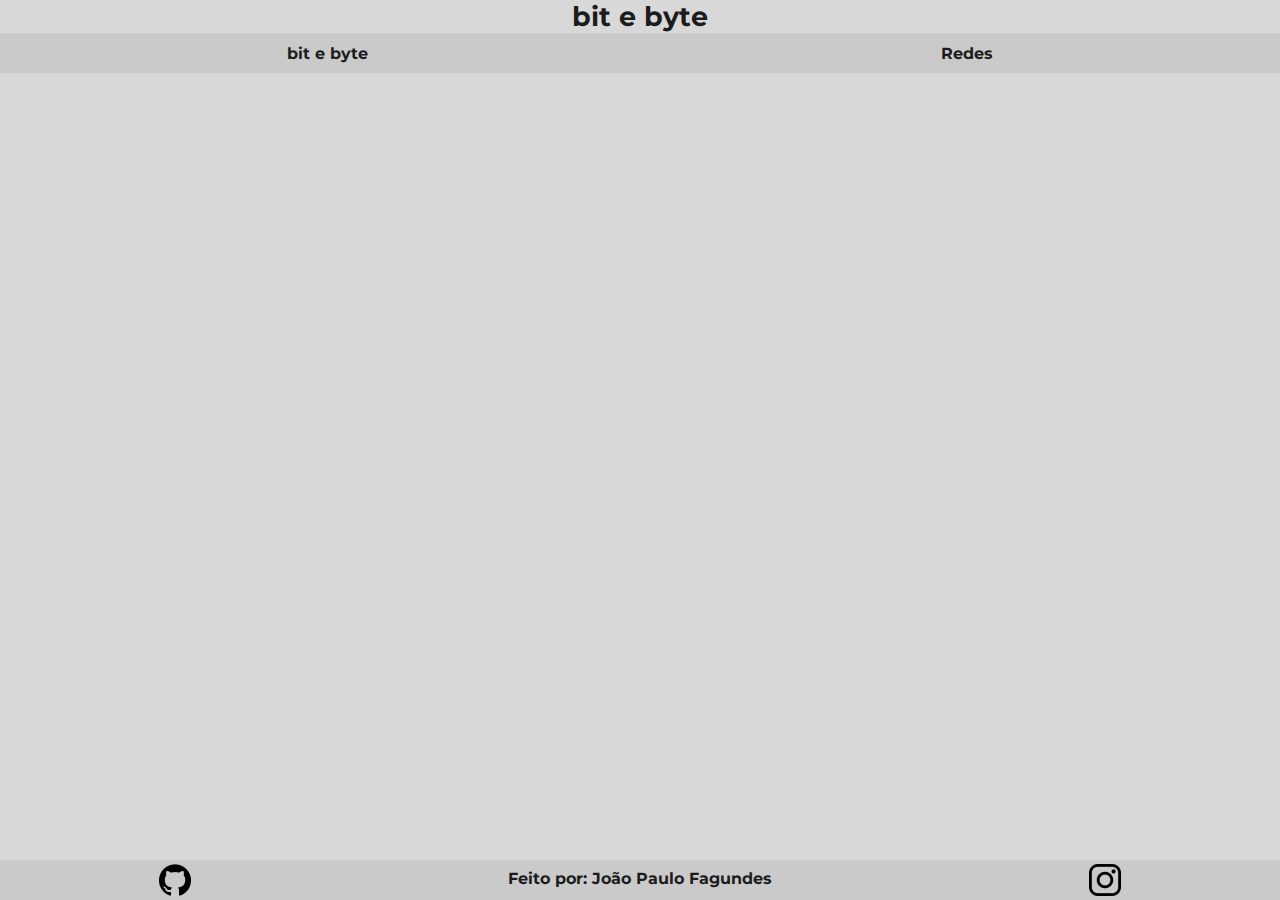
<file: index.html>
<!DOCTYPE html>
<html lang="pt-BR">
<head>
    <link rel="stylesheet" href="assets/style/style.css">
    <link rel="shortcut icon" href="assets/img/logo.png" type="image/x-icon">
    <meta charset="UTF-8">
    <meta name="viewport" content="width=device-width, initial-scale=1.0">
    <title>O que é?</title>
</head>
<body>
    <header>
        <h1>bit e byte</h1>
        <nav class="navbar">
            <a href="./site-bit/index.html" class="navbar-itens">bit e byte</a>
            <a href="./site-rede/index.html" class="navbar-itens">Redes</a>
        </nav>
    </header>
    <main>
        <div class="container">
            
        </div>
    </main>
    <footer>
        <div class="footer">
        <a  href="https://github.com/jpfagund"><img class="footer-itens" src="assets/img/github-logo.png" alt="GitHub"></a>
        <p id="assinatura">Feito por: João Paulo Fagundes</p>
        <a  href="https://www.instagram.com/jpfagund/"><img class="footer-itens" src="assets/img/logotipo-do-instagram.png" alt="Instagram"></a>
        </div>
    </footer>
</body>
</html>
</file>
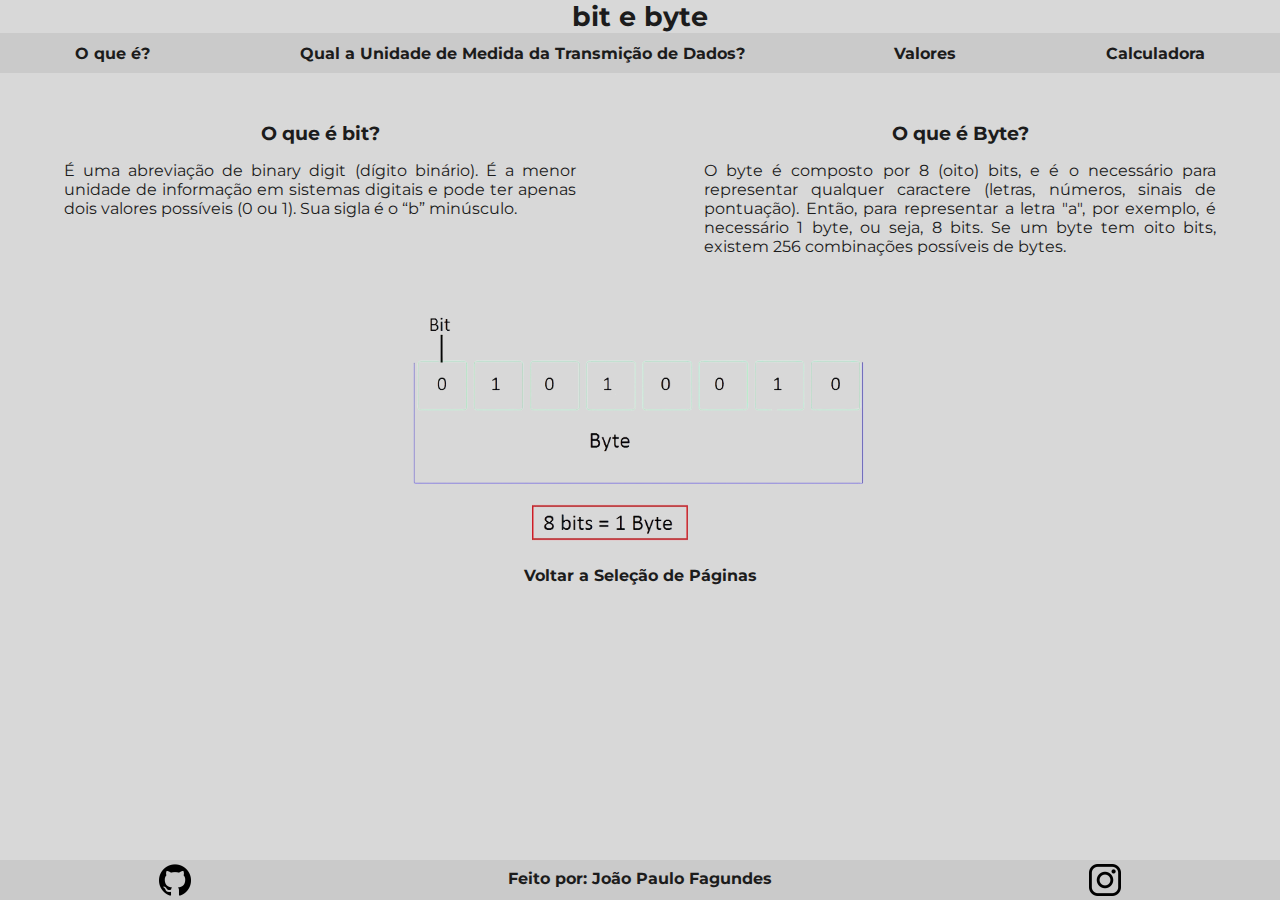
<file: site-bit/index.html>
<!DOCTYPE html>
<html lang="pt-BR">
<head>
    <link rel="stylesheet" href="assets/style/style.css">
    <link rel="shortcut icon" href="assets/img/logo.png" type="image/x-icon">
    <meta charset="UTF-8">
    <meta name="viewport" content="width=device-width, initial-scale=1.0">
    <title>O que é?</title>
</head>
<body>
    <header>
        <h1>bit e byte</h1>
        <nav class="navbar">
            <a href="index.html" class="navbar-itens">O que é?</a>
            <a href="unidade.html" class="navbar-itens">Qual a Unidade de Medida da Transmição de Dados?</a>
            <a href="valores.html" class="navbar-itens">Valores</a>
            <a href="calculadora.html" class="navbar-itens">Calculadora</a>
        </nav>
    </header>
    <main>
        <div class="container">
            <div class="box-um">
                <h2 class="titulo">O que é bit?</h2>
                <p class="texto">É uma abreviação de binary digit (dígito binário). 
                    É a menor unidade de informação em sistemas digitais e pode ter 
                    apenas dois valores possíveis (0 ou 1). Sua sigla é o 
                    “b” minúsculo.</p>
            </div>
            <div class="box-dois">
                <h2 class="titulo">O que é Byte?</h2>
                <p class="texto">O byte é composto por 8 (oito) bits, e é o 
                    necessário para representar qualquer caractere (letras, 
                    números, sinais de pontuação). Então, para representar a 
                    letra "a", por exemplo, é necessário 1 byte, ou seja, 8 bits. 
                    Se um byte tem oito bits, existem 256 combinações possíveis 
                    de bytes.</p>
            </div>
        </div>
        <div class="imagens">
            <img src="assets/img/bit-e-byte.png" id="bit-e-byte" alt="Imagem ilustrativa sobre a diferença de bit e byte">
            <a href="../index.html" id="voltar">Voltar a Seleção de Páginas</a>
        </div>
        
    </main>
    <footer>
        <div class="footer">
        <a  href="https://github.com/jpfagund"><img class="footer-itens" src="assets/img/github-logo.png" alt="GitHub"></a>
        <p id="assinatura">Feito por: João Paulo Fagundes</p>
        <a  href="https://www.instagram.com/jpfagund/"><img class="footer-itens" src="assets/img/logotipo-do-instagram.png" alt="Instagram"></a>
        </div>
    </footer>
</body>
</html>
</file>
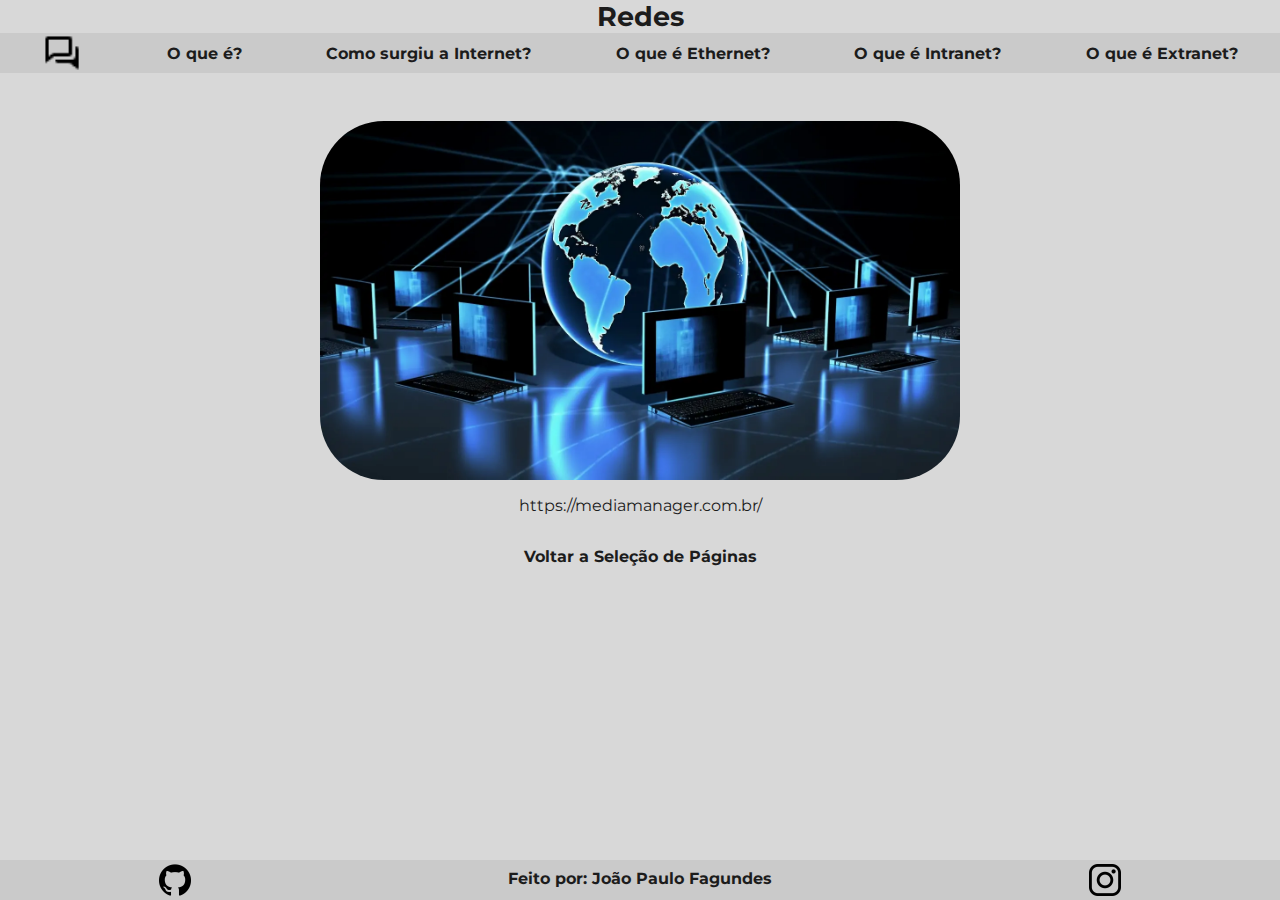
<file: site-rede/index.html>
<!DOCTYPE html>
<html lang="pt-BR">
<head>
    <link rel="stylesheet" href="assets/style/style.css">
    <link rel="shortcut icon" href="assets/img/logo.png" type="image/x-icon">
    <meta charset="UTF-8">
    <meta name="viewport" content="width=device-width, initial-scale=1.0">
    <title>Home</title>
</head>
<body>
    <header>
        <h1>Redes</h1>
        <nav class="navbar">
            <a href="index.html"><img src="assets/img/logo.png" id="home" class="navbar-itens" alt=""></a>
            <a href="oque.html" class="navbar-itens">O que é?</a>
            <a href="surgiu.html" class="navbar-itens">Como surgiu a Internet?</a>
            <a href="ethernet.html" class="navbar-itens">O que é Ethernet?</a>
            <a href="intranet.html" class="navbar-itens">O que é Intranet?</a>
            <a href="extranet.html" class="navbar-itens">O que é Extranet?</a>
        </nav>
    </header>
    <main class="container">
        <img src="assets/img/O-que-e-rede-de-computadores.jpg" alt="" id="rede-computadores">
        <a href="https://mediamanager.com.br/" id="creditos">https://mediamanager.com.br/</a>
        <a href="../index.html" id="voltar">Voltar a Seleção de Páginas</a>
    </main>
    <footer>
        <div class="footer">
        <a  href="https://github.com/jpfagund"><img class="footer-itens" src="assets/img/github-logo.png" alt="GitHub"></a>
        <p id="assinatura">Feito por: João Paulo Fagundes</p>
        <a  href="https://www.instagram.com/jpfagund/"><img class="footer-itens" src="assets/img/logotipo-do-instagram.png" alt="Instagram"></a>
        </div>
    </footer>
</body>
</html>
</file>
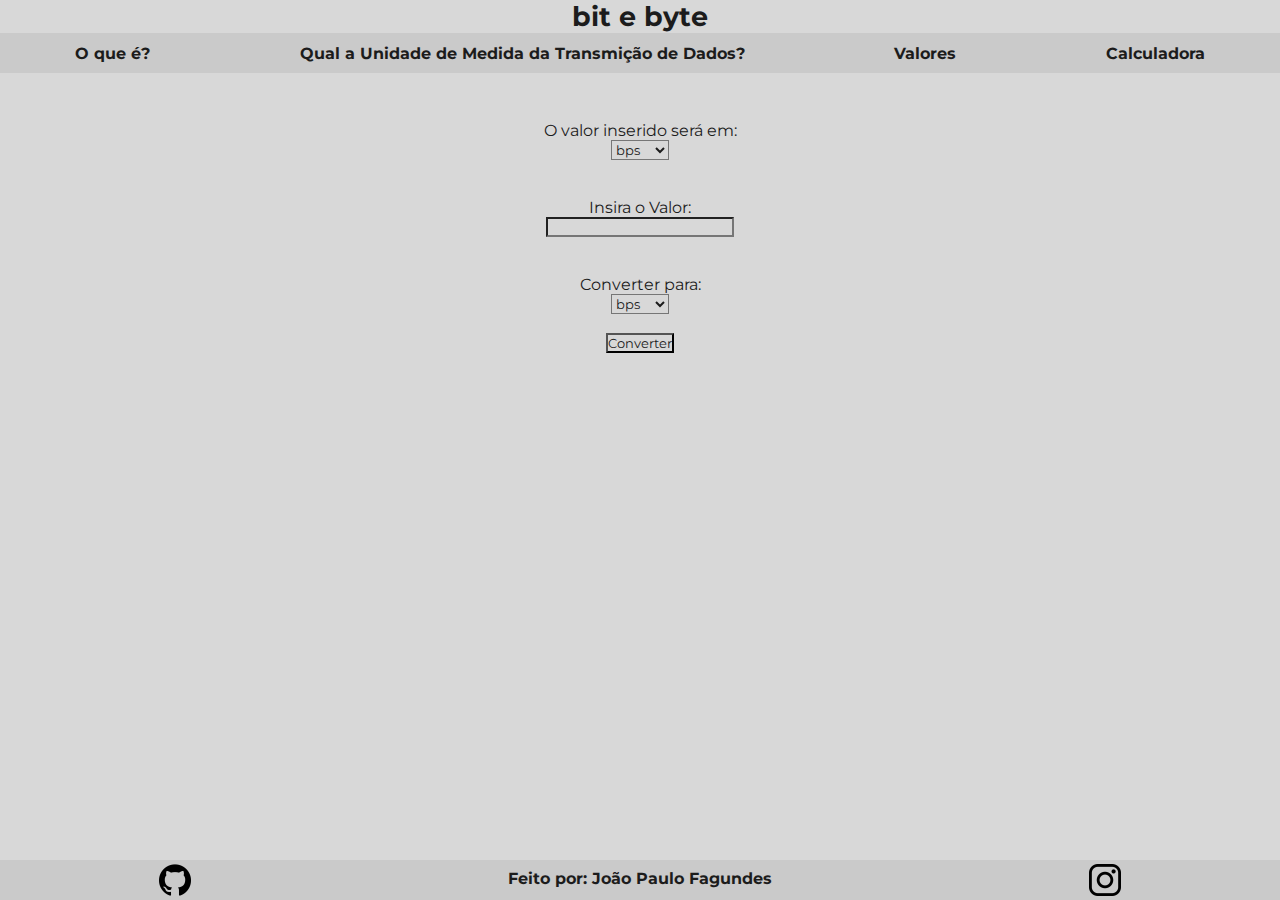
<file: site-bit/calculadora.html>
<!DOCTYPE html>
<html lang="pt-BR">
<head>
    <script src="assets/script/calculadora.js" defer></script>
    <link rel="stylesheet" href="assets/style/calculadora.css">
    <link rel="shortcut icon" href="assets/img/logo.png" type="image/x-icon">
    <meta charset="UTF-8">
    <meta name="viewport" content="width=device-width, initial-scale=1.0">
    <title>Calculadora</title>
</head>
<body>
    <header>
        <h1>bit e byte</h1>
        <nav class="navbar">
            <a href="index.html" class="navbar-itens">O que é?</a>
            <a href="unidade.html" class="navbar-itens">Qual a Unidade de Medida da Transmição de Dados?</a>
            <a href="valores.html" class="navbar-itens">Valores</a>
            <a href="calculadora.html" class="navbar-itens">Calculadora</a>
        </nav>
    </header>
    <main>
        <div class="container">
            <p>O valor inserido será em:</p>
            <select name="inicio" id="inicio">
                <option value="bps">bps</option>
                <option value="kbps">kbps</option>
                <option value="Mbps">Mbps</option>
                <option value="Gbps">Gbps</option>
                <option value="Tbps">Tbps</option>
            </select>
            <br><br>
            <Label for="valor">Insira o Valor:</Label>
            <input type="number" name="valor" id="valor">
            <br><br>
            <p>Converter para:</p>
            <select name="converter" id="converter">
                <option value="bps">bps</option>
                <option value="kbps">kbps</option>
                <option value="Mbps">Mbps</option>
                <option value="Gbps">Gbps</option>
                <option value="Tbps">Tbps</option>
            </select> 
            <br>
            <button onclick="converter()">Converter</button>
            <br><br>
            <h3 id="resultado"></h3>
        </div>
    </main>
    <footer>
        <div class="footer">
        <a  href="https://github.com/jpfagund"><img class="footer-itens" src="assets/img/github-logo.png" alt="GitHub"></a>
        <p id="assinatura">Feito por: João Paulo Fagundes</p>
        <a  href="https://www.instagram.com/jpfagund/"><img class="footer-itens" src="assets/img/logotipo-do-instagram.png" alt="Instagram"></a>
        </div>
    </footer>
</body>
</html>
</file>
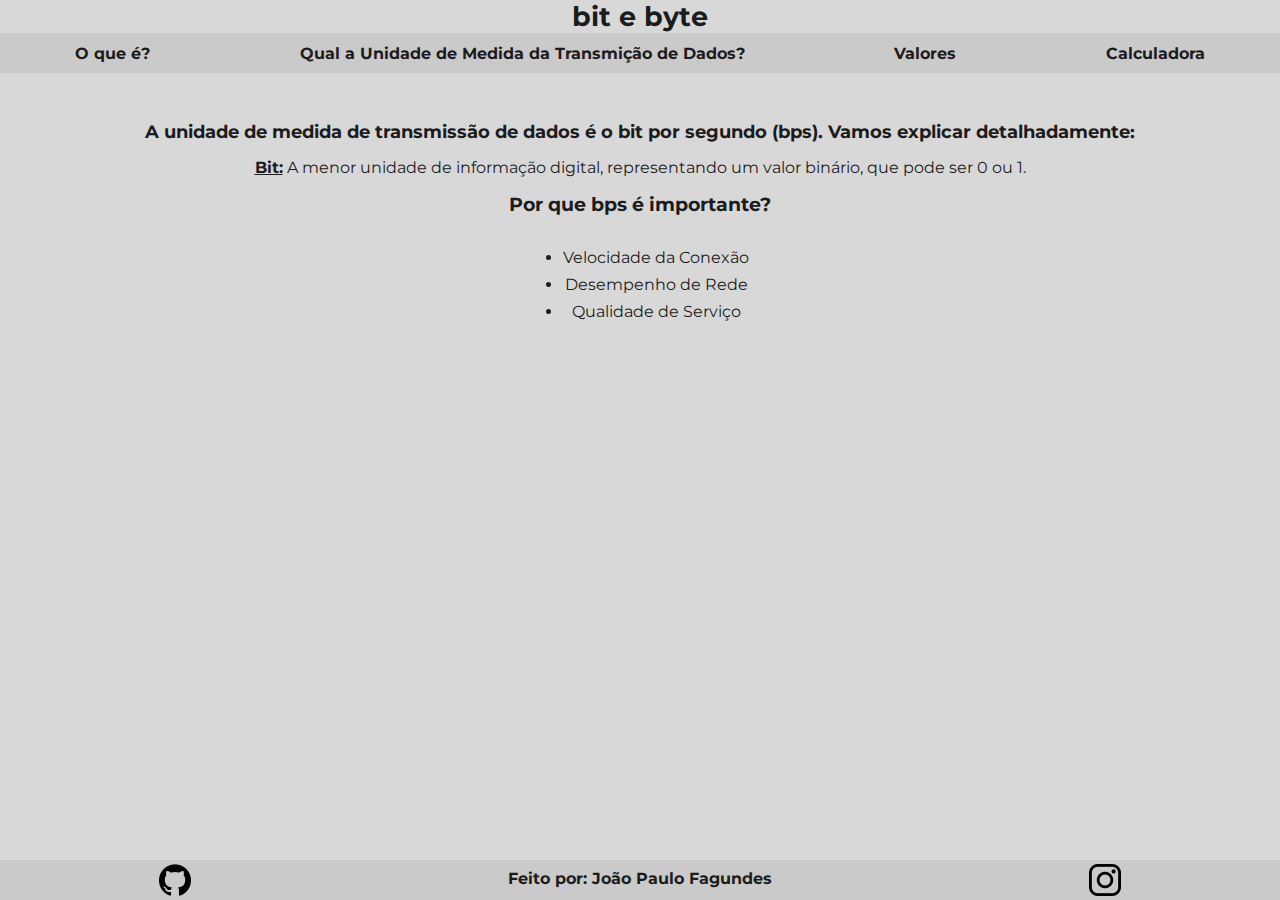
<file: site-bit/unidade.html>
<!DOCTYPE html>
<html lang="pt-BR">
<head>
    <link rel="stylesheet" href="assets/style/unidade.css">
    <link rel="shortcut icon" href="assets/img/logo.png" type="image/x-icon">
    <meta charset="UTF-8">
    <meta name="viewport" content="width=device-width, initial-scale=1.0">
    <title>Unidade de Medida</title>
</head>
<body>
    <header>
        <h1>bit e byte</h1>
        <nav class="navbar">
            <a href="index.html" class="navbar-itens">O que é?</a>
            <a href="unidade.html" class="navbar-itens">Qual a Unidade de Medida da Transmição de Dados?</a>
            <a href="valores.html" class="navbar-itens">Valores</a>
            <a href="calculadora.html" class="navbar-itens">Calculadora</a>
        </nav>
    </header>
    <main>
        <div class="container">
            <h2>A unidade de medida de transmissão de dados é o bit por segundo (bps). Vamos explicar detalhadamente:</h2>
            <p class="texto"><span>Bit:</span> A menor unidade de informação digital, representando um valor binário, que pode ser 0 ou 1.</p>
            <h3>Por que bps é importante?</h3>
            <ul>
                <li>Velocidade da Conexão</li>
                <li>Desempenho de Rede</li>
                <li>Qualidade de Serviço</li>
            </ul>
        </div>
    </main>
    <footer>
        <div class="footer">
        <a  href="https://github.com/jpfagund"><img class="footer-itens" src="assets/img/github-logo.png" alt="GitHub"></a>
        <p id="assinatura">Feito por: João Paulo Fagundes</p>
        <a  href="https://www.instagram.com/jpfagund/"><img class="footer-itens" src="assets/img/logotipo-do-instagram.png" alt="Instagram"></a>
        </div>
    </footer>
</body>
</html>
</file>
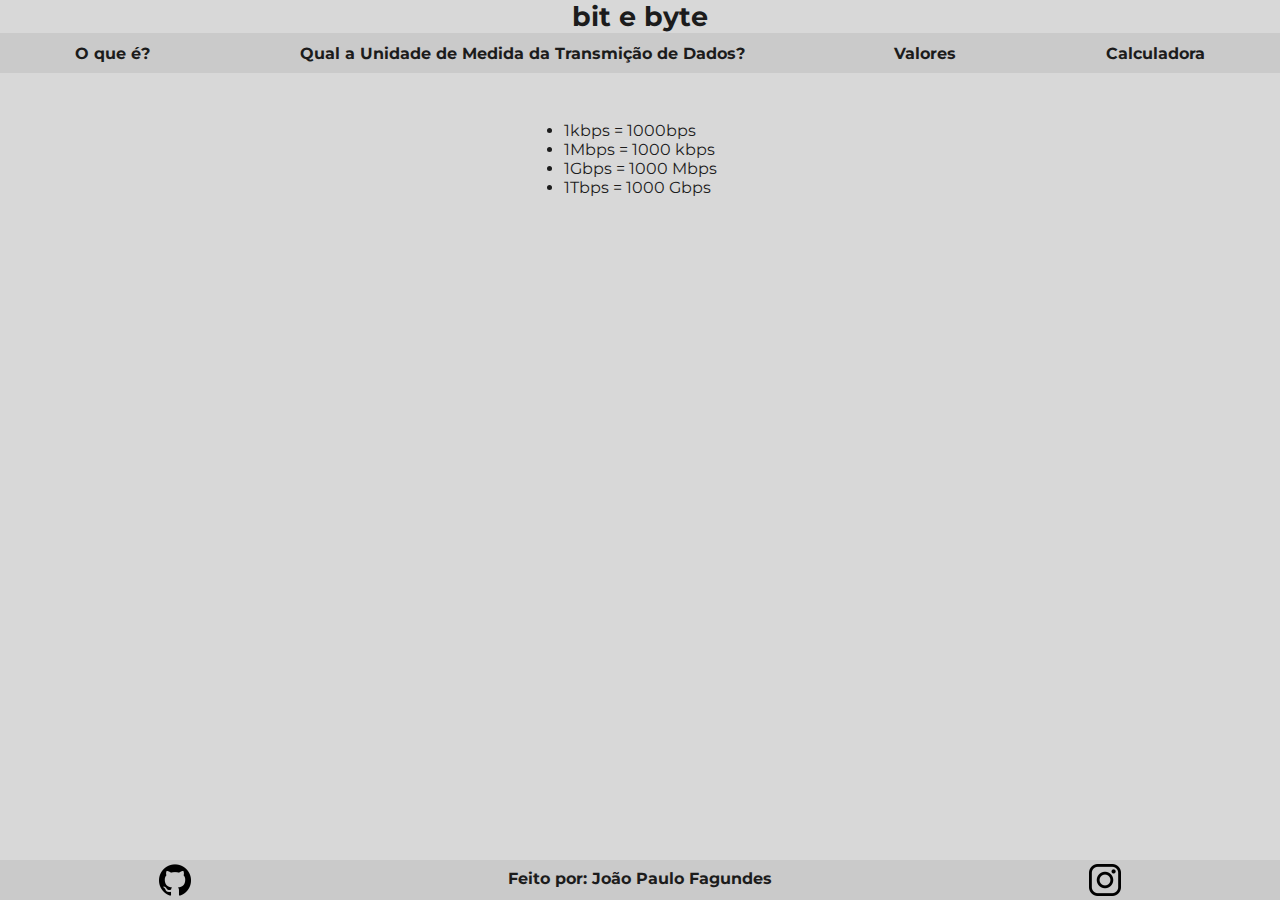
<file: site-bit/valores.html>
<!DOCTYPE html>
<html lang="pt-BR">
<head>
    <link rel="stylesheet" href="assets/style/valores.css">
    <link rel="shortcut icon" href="assets/img/logo.png" type="image/x-icon">
    <meta charset="UTF-8">
    <meta name="viewport" content="width=device-width, initial-scale=1.0">
    <title>Valores</title>
</head>
<body>
    <header>
        <h1>bit e byte</h1>
        <nav class="navbar">
            <a href="index.html" class="navbar-itens">O que é?</a>
            <a href="unidade.html" class="navbar-itens">Qual a Unidade de Medida da Transmição de Dados?</a>
            <a href="valores.html" class="navbar-itens">Valores</a>
            <a href="calculadora.html" class="navbar-itens">Calculadora</a>
        </nav>
    </header>
    <main>
        <div class="container">
            <ul>
                <li>1kbps = 1000bps</li>
                <li>1Mbps = 1000 kbps</li>
                <li>1Gbps = 1000 Mbps</li>
                <li>1Tbps = 1000 Gbps</li>
            </ul>
        </div>
    </main>
    <footer>
        <div class="footer">
        <a  href="https://github.com/jpfagund"><img class="footer-itens" src="assets/img/github-logo.png" alt="GitHub"></a>
        <p id="assinatura">Feito por: João Paulo Fagundes</p>
        <a  href="https://www.instagram.com/jpfagund/"><img class="footer-itens" src="assets/img/logotipo-do-instagram.png" alt="Instagram"></a>
        </div>
    </footer>
</body>
</html>
</file>
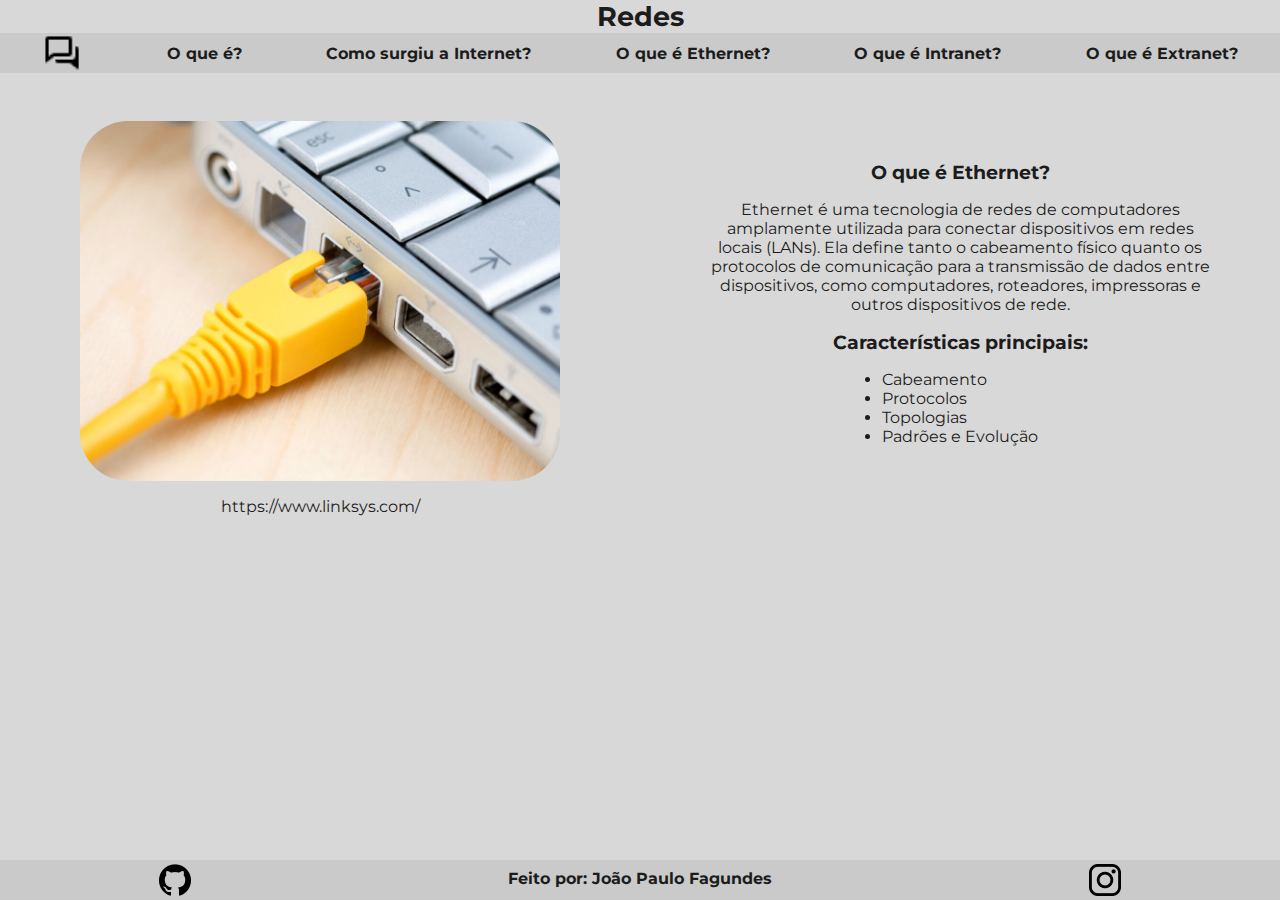
<file: site-rede/ethernet.html>
<!DOCTYPE html>
<html lang="pt-BR">
<head>
    <link rel="stylesheet" href="assets/style/ethernet.css">
    <link rel="shortcut icon" href="assets/img/logo.png" type="image/x-icon">
    <meta charset="UTF-8">
    <meta name="viewport" content="width=device-width, initial-scale=1.0">
    <title>O que é Ethernet?</title>
</head>
<body>
    <header>
        <h1>Redes</h1>
        <nav class="navbar">
            <a href="index.html"><img src="assets/img/logo.png" id="home" class="navbar-itens" alt=""></a>
            <a href="oque.html" class="navbar-itens">O que é?</a>
            <a href="surgiu.html" class="navbar-itens">Como surgiu a Internet?</a>
            <a href="ethernet.html" class="navbar-itens">O que é Ethernet?</a>
            <a href="intranet.html" class="navbar-itens">O que é Intranet?</a>
            <a href="extranet.html" class="navbar-itens">O que é Extranet?</a>
        </nav>
    </header>
    <main>
        <div class="container">
            <div class="box-um">
                <img src="assets/img/ethernet.jpg" alt="" id="ethernet">
                <a href="https://www.linksys.com/" id="creditos">https://www.linksys.com/</a>
            </div>
            <div class="box-dois">
                <h2>O que é Ethernet?</h2>
                <p class="texto">Ethernet é uma tecnologia de redes de computadores amplamente utilizada para 
                    conectar dispositivos em redes locais (LANs). Ela define tanto o cabeamento físico 
                    quanto os protocolos de comunicação para a transmissão de dados entre dispositivos, 
                    como computadores, roteadores, impressoras e outros dispositivos de rede.</p>
                <h2>Características principais:</h2>
                <ul>
                    <li>Cabeamento</li>
                    <li>Protocolos</li>
                    <li>Topologias</li>
                    <li>Padrões e Evolução</li>
                </ul>
            </div>
        </div>
    </main>
    <footer>
        <div class="footer">
        <a  href="https://github.com/jpfagund"><img class="footer-itens" src="assets/img/github-logo.png" alt="GitHub"></a>
        <p id="assinatura">Feito por: João Paulo Fagundes</p>
        <a  href="https://www.instagram.com/jpfagund/"><img class="footer-itens" src="assets/img/logotipo-do-instagram.png" alt="Instagram"></a>
        </div>
    </footer>
</body>
</html>
</file>
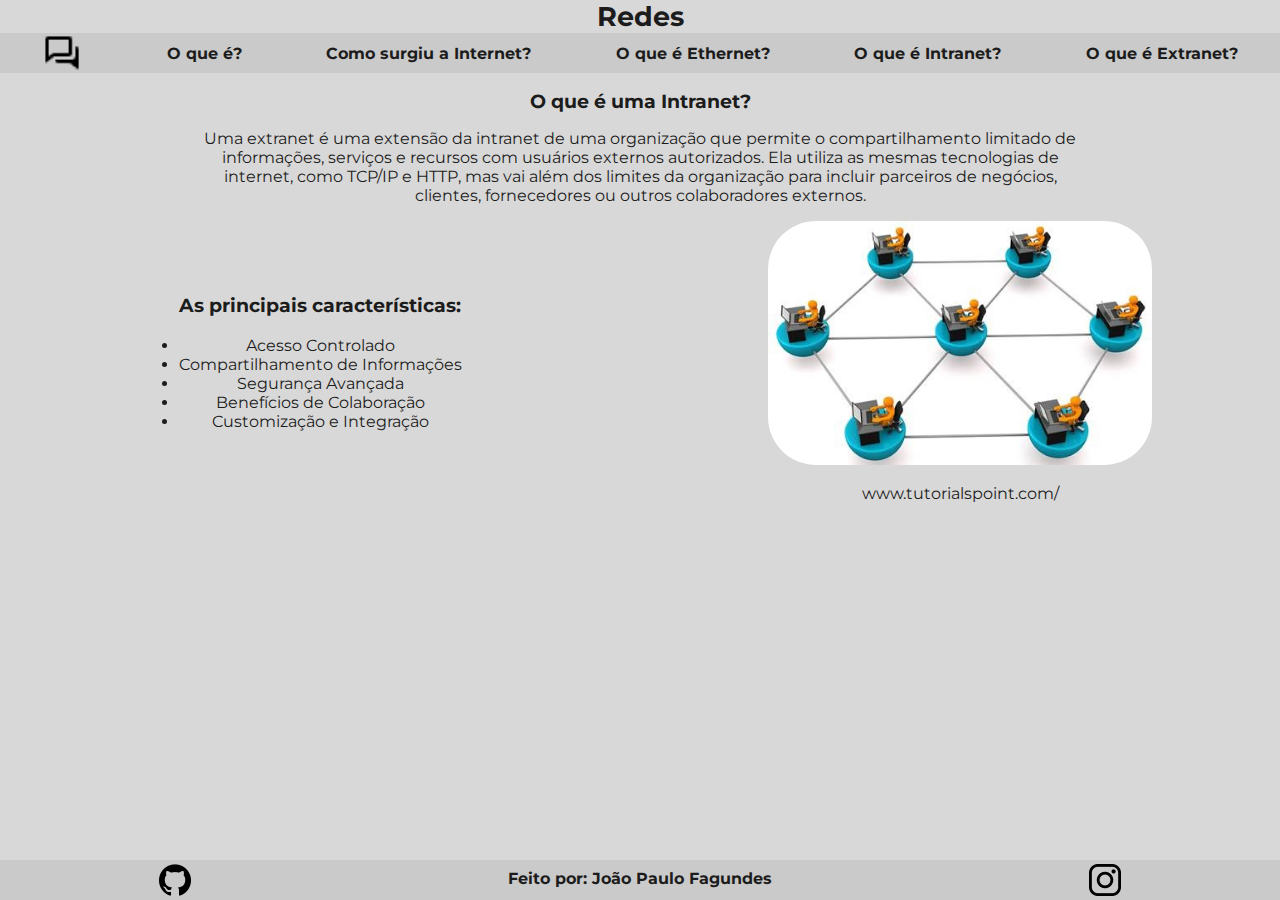
<file: site-rede/extranet.html>
<!DOCTYPE html>
<html lang="pt-BR">
<head>
    <link rel="stylesheet" href="assets/style/extranet.css">
    <link rel="shortcut icon" href="assets/img/logo.png" type="image/x-icon">
    <meta charset="UTF-8">
    <meta name="viewport" content="width=device-width, initial-scale=1.0">
    <title>O que é?</title>
</head>
<body>
    <header>
        <h1>Redes</h1>
        <nav class="navbar">
            <a href="index.html"><img src="assets/img/logo.png" id="home" class="navbar-itens" alt=""></a>
            <a href="oque.html" class="navbar-itens">O que é?</a>
            <a href="surgiu.html" class="navbar-itens">Como surgiu a Internet?</a>
            <a href="ethernet.html" class="navbar-itens">O que é Ethernet?</a>
            <a href="intranet.html" class="navbar-itens">O que é Intranet?</a>
            <a href="extranet.html" class="navbar-itens">O que é Extranet?</a>
        </nav>
    </header>
    <main>
        <div class="inicio">
            <h2>O que é uma Intranet?</h2>
            <p id="texto-inicio">Uma extranet é uma extensão da intranet de uma organização que 
                permite o compartilhamento limitado de informações, serviços e recursos com usuários 
                externos autorizados. Ela utiliza as mesmas tecnologias de internet, como TCP/IP e HTTP, 
                mas vai além dos limites da organização para incluir parceiros de negócios, clientes, 
                fornecedores ou outros colaboradores externos.</p>
        </div>
        <div class="container">
            <div class="box-um">
                <h2>As principais características:</h2>
                <br>
                <div class="list">
                    <ul>
                        <li>Acesso Controlado</li>
                        <li>Compartilhamento de Informações</li>
                        <li>Segurança Avançada</li>
                        <li>Benefícios de Colaboração</li>
                        <li>Customização e Integração</li>
                    </ul>
                </div>
            </div>
            <div class="box-dois">
                <img src="assets/img/extranet.jpg" alt="" id="extranet">
                <br>
                <a href="www.tutorialspoint.com/" id="creditos">www.tutorialspoint.com/</a>
            </div>
        </div>
    </main>
    <footer>
        <div class="footer">
        <a  href="https://github.com/jpfagund"><img class="footer-itens" src="assets/img/github-logo.png" alt="GitHub"></a>
        <p id="assinatura">Feito por: João Paulo Fagundes</p>
        <a  href="https://www.instagram.com/jpfagund/"><img class="footer-itens" src="assets/img/logotipo-do-instagram.png" alt="Instagram"></a>
        </div>
    </footer>
</body>
</html>
</file>
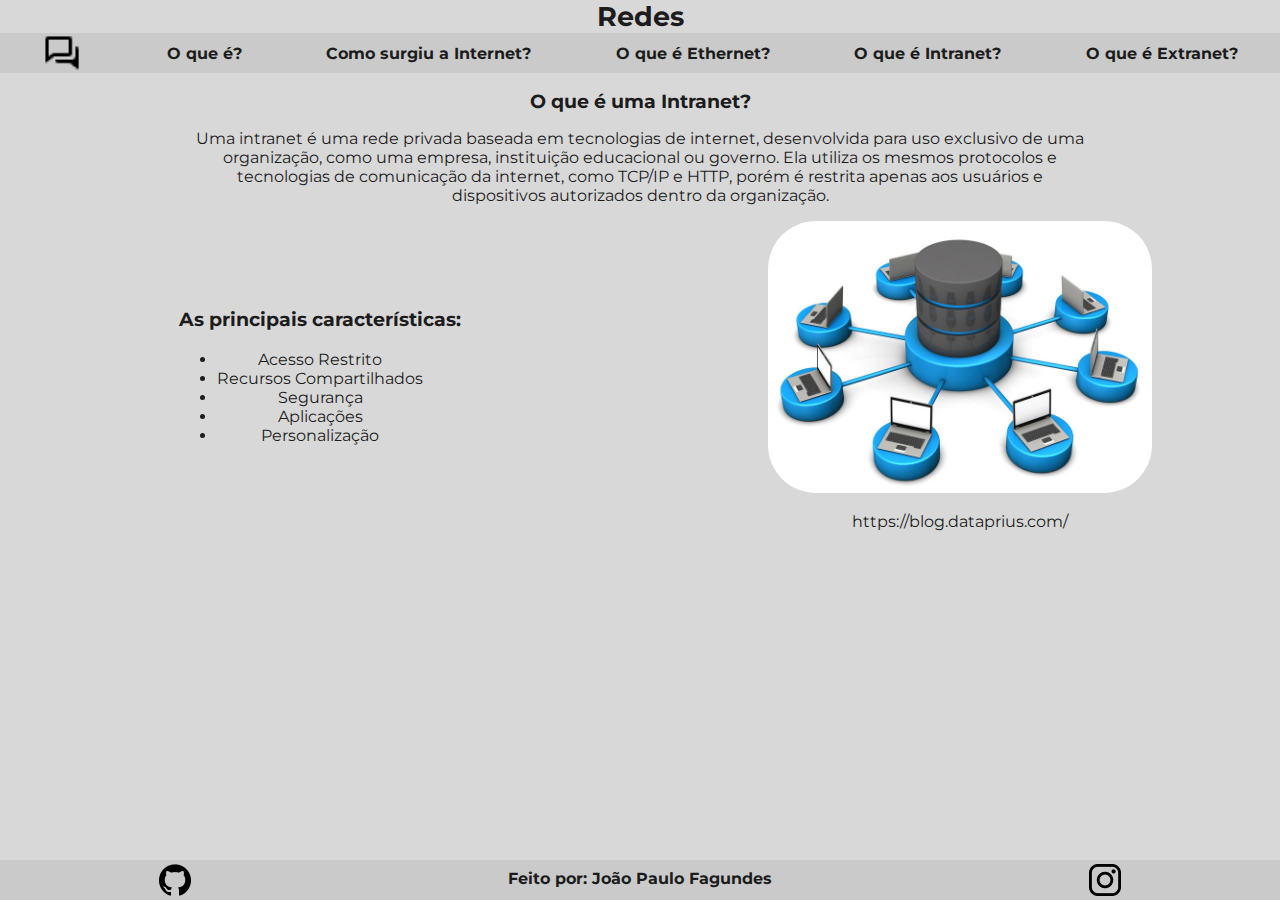
<file: site-rede/intranet.html>
<!DOCTYPE html>
<html lang="pt-BR">
<head>
    <link rel="stylesheet" href="assets/style/intranet.css">
    <link rel="shortcut icon" href="assets/img/logo.png" type="image/x-icon">
    <meta charset="UTF-8">
    <meta name="viewport" content="width=device-width, initial-scale=1.0">
    <title>O que é?</title>
</head>
<body>
    <header>
        <h1>Redes</h1>
        <nav class="navbar">
            <a href="index.html"><img src="assets/img/logo.png" id="home" class="navbar-itens" alt=""></a>
            <a href="oque.html" class="navbar-itens">O que é?</a>
            <a href="surgiu.html" class="navbar-itens">Como surgiu a Internet?</a>
            <a href="ethernet.html" class="navbar-itens">O que é Ethernet?</a>
            <a href="intranet.html" class="navbar-itens">O que é Intranet?</a>
            <a href="extranet.html" class="navbar-itens">O que é Extranet?</a>
        </nav>
    </header>
    <main>
        <div class="inicio">
            <h2>O que é uma Intranet?</h2>
            <p id="texto-inicio">Uma intranet é uma rede privada baseada em tecnologias de internet, 
                desenvolvida para uso exclusivo de uma organização, como uma empresa, 
                instituição educacional ou governo. Ela utiliza os mesmos protocolos e 
                tecnologias de comunicação da internet, como TCP/IP e HTTP, porém é restrita 
                apenas aos usuários e dispositivos autorizados dentro da organização.</p>
        </div>
        <div class="container">
            <div class="box-um">
                <h2>As principais características:</h2>
                <br>
                <div class="list">
                    <ul>
                        <li>Acesso Restrito</li>
                        <li>Recursos Compartilhados</li>
                        <li>Segurança</li>
                        <li>Aplicações</li>
                        <li>Personalização</li>
                    </ul>
                </div>
            </div>
            <div class="box-dois">
                <img src="assets/img/intranet.jpg" alt="" id="intranet">
                <br>
                <a href="https://blog.dataprius.com/" id="creditos">https://blog.dataprius.com/</a>
            </div>
        </div>
    </main>
    <footer>
        <div class="footer">
        <a  href="https://github.com/jpfagund"><img class="footer-itens" src="assets/img/github-logo.png" alt="GitHub"></a>
        <p id="assinatura">Feito por: João Paulo Fagundes</p>
        <a  href="https://www.instagram.com/jpfagund/"><img class="footer-itens" src="assets/img/logotipo-do-instagram.png" alt="Instagram"></a>
        </div>
    </footer>
</body>
</html>
</file>
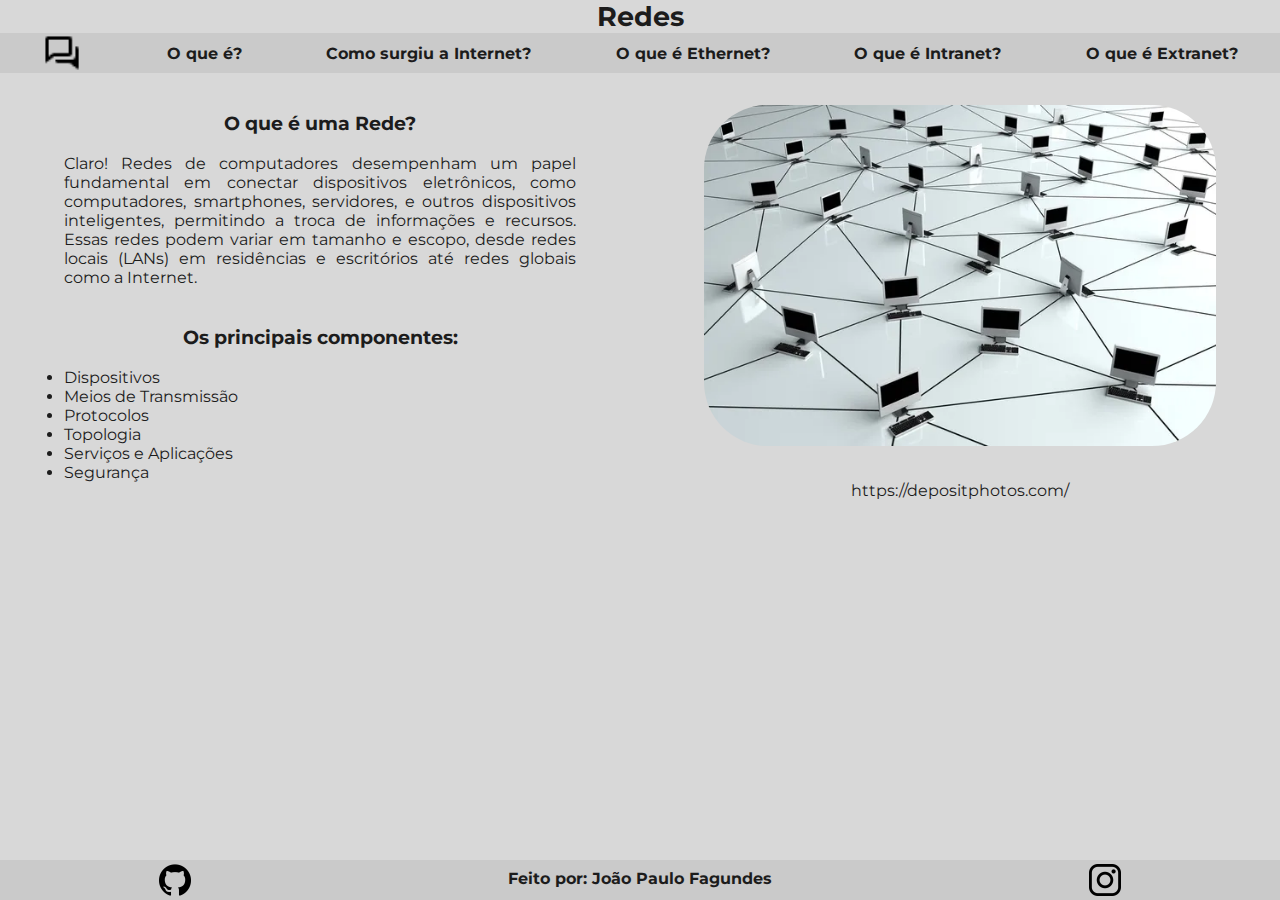
<file: site-rede/oque.html>
<!DOCTYPE html>
<html lang="pt-BR">
<head>
    <link rel="stylesheet" href="assets/style/oque.css">
    <link rel="shortcut icon" href="assets/img/logo.png" type="image/x-icon">
    <meta charset="UTF-8">
    <meta name="viewport" content="width=device-width, initial-scale=1.0">
    <title>O que é?</title>
</head>
<body>
    <header>
        <h1>Redes</h1>
        <nav class="navbar">
            <a href="index.html"><img src="assets/img/logo.png" id="home" class="navbar-itens" alt=""></a>
            <a href="oque.html" class="navbar-itens">O que é?</a>
            <a href="surgiu.html" class="navbar-itens">Como surgiu a Internet?</a>
            <a href="ethernet.html" class="navbar-itens">O que é Ethernet?</a>
            <a href="intranet.html" class="navbar-itens">O que é Intranet?</a>
            <a href="extranet.html" class="navbar-itens">O que é Extranet?</a>
        </nav>
    </header>
    <main>
        <div class="container">
            <div class="box-um">
                <br>
                <h2>O que é uma Rede?</h2>
                <br>
                <p class="texto">Claro! Redes de computadores desempenham um papel fundamental em conectar dispositivos 
                    eletrônicos, como computadores, smartphones, servidores, e outros dispositivos 
                    inteligentes, permitindo a troca de informações e recursos. Essas redes podem variar 
                    em tamanho e escopo, desde redes locais (LANs) em residências e escritórios até redes 
                    globais como a Internet.</p>
                <br><br>
                <h2>Os principais componentes:</h2>
                <br>
                <div class="list">
                    <ul>
                        <li>Dispositivos</li>
                        <li>Meios de Transmissão</li>
                        <li>Protocolos</li>
                        <li>Topologia</li>
                        <li>Serviços e Aplicações</li>
                        <li>Segurança</li>
                    </ul>
                </div>
            </div>
            <div class="box-dois">
                <img src="assets/img/rede-computadores.jpg" alt="" id="rede-computadores">
                <br>
                <a href="https://depositphotos.com/" id="creditos">https://depositphotos.com/</a>
            </div>
        </div>
    </main>
    <footer>
        <div class="footer">
        <a  href="https://github.com/jpfagund"><img class="footer-itens" src="assets/img/github-logo.png" alt="GitHub"></a>
        <p id="assinatura">Feito por: João Paulo Fagundes</p>
        <a  href="https://www.instagram.com/jpfagund/"><img class="footer-itens" src="assets/img/logotipo-do-instagram.png" alt="Instagram"></a>
        </div>
    </footer>
</body>
</html>
</file>
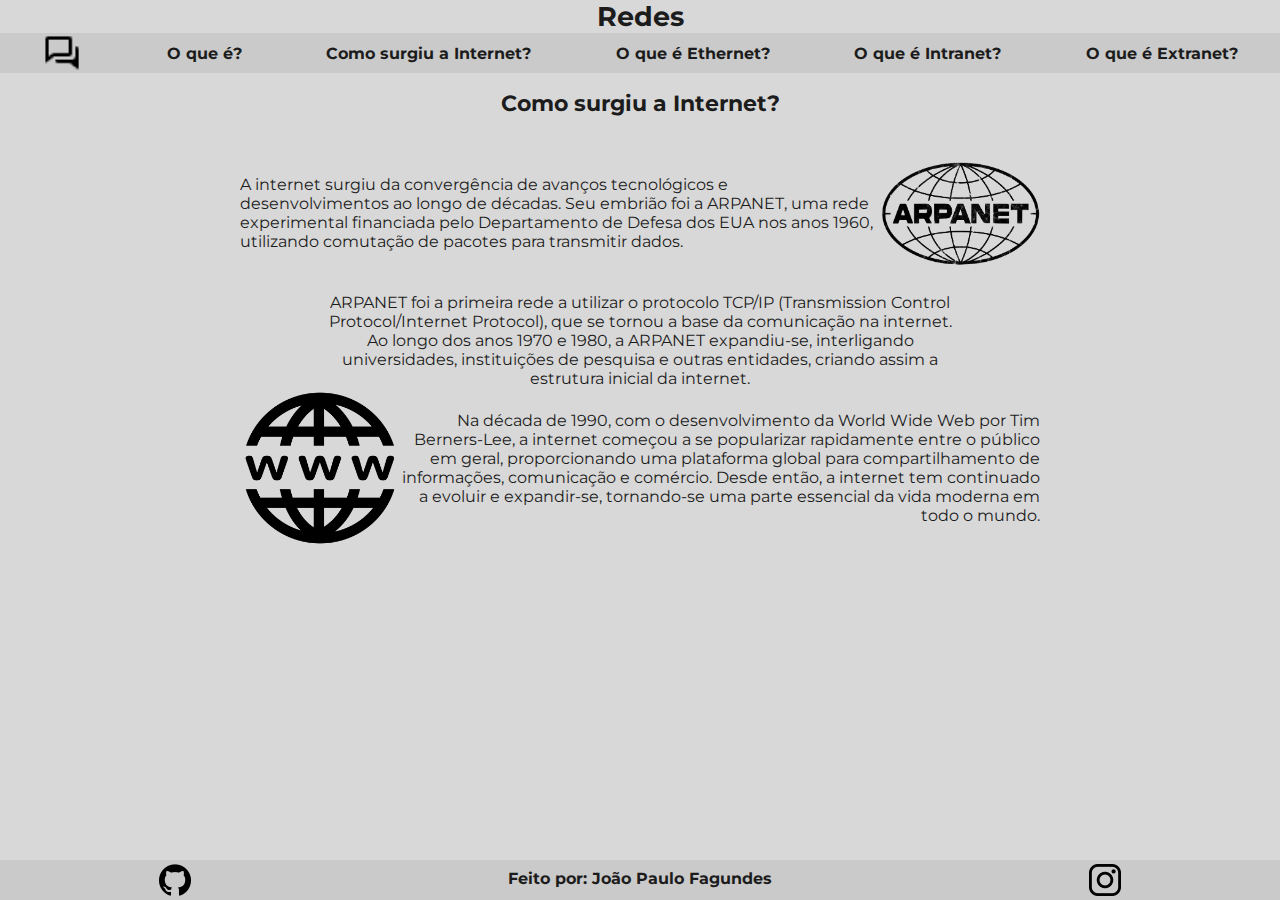
<file: site-rede/surgiu.html>
<!DOCTYPE html>
<html lang="pt-BR">
<head>
    <link rel="stylesheet" href="assets/style/surgiu.css">
    <link rel="shortcut icon" href="assets/img/logo.png" type="image/x-icon">
    <meta charset="UTF-8">
    <meta name="viewport" content="width=device-width, initial-scale=1.0">
    <title>Como surgiu a Internet?</title>
</head>
<body>
    <header>
        <h1>Redes</h1>
        <nav class="navbar">
            <a href="index.html"><img src="assets/img/logo.png" id="home" class="navbar-itens" alt=""></a>
            <a href="oque.html" class="navbar-itens">O que é?</a>
            <a href="surgiu.html" class="navbar-itens">Como surgiu a Internet?</a>
            <a href="ethernet.html" class="navbar-itens">O que é Ethernet?</a>
            <a href="intranet.html" class="navbar-itens">O que é Intranet?</a>
            <a href="extranet.html" class="navbar-itens">O que é Extranet?</a>
        </nav>
    </header>
    <main>
        <div class="container">
            <h2>Como surgiu a Internet?</h2>
            <div class="parte-um">
                <p class="texto">A internet surgiu da convergência de avanços 
                    tecnológicos e desenvolvimentos ao longo de décadas. Seu 
                    embrião foi a ARPANET, uma rede experimental financiada pelo 
                    Departamento de Defesa dos EUA nos anos 1960, utilizando 
                    comutação de pacotes para transmitir dados.</p>
                <img src="assets/img/arpanet.png" alt="" class="texto-img">
            </div>
            <div class="parte-dois">
                <p class="texto-inteiro">ARPANET foi a primeira rede a utilizar o protocolo TCP/IP 
                    (Transmission Control Protocol/Internet Protocol), que se tornou a base da comunicação 
                    na internet. Ao longo dos anos 1970 e 1980, a ARPANET expandiu-se, interligando 
                    universidades, instituições de pesquisa e outras entidades, criando assim a estrutura 
                    inicial da internet.</p>
            </div>
            <div class="parte-tres">
                <p class="texto-reverso">Na década de 1990, com o desenvolvimento da World Wide Web 
                    por Tim Berners-Lee, a internet começou a se popularizar rapidamente entre o público 
                    em geral, proporcionando uma plataforma global para compartilhamento de informações, 
                    comunicação e comércio. Desde então, a internet tem continuado a evoluir e expandir-se, 
                    tornando-se uma parte essencial da vida moderna em todo o mundo.</p>
                <img src="assets/img/www.png" alt="" class="texto-img">
            </div>
        </div>
    </main>
    <footer>
        <div class="footer">
        <a  href="https://github.com/jpfagund"><img class="footer-itens" src="assets/img/github-logo.png" alt="GitHub"></a>
        <p id="assinatura">Feito por: João Paulo Fagundes</p>
        <a  href="https://www.instagram.com/jpfagund/"><img class="footer-itens" src="assets/img/logotipo-do-instagram.png" alt="Instagram"></a>
        </div>
    </footer>
</body>
</html>
</file>
<file: assets/style/style.css>
@import url('https://fonts.googleapis.com/css2?family=Montserrat:ital,wght@0,100..900;1,100..900&display=swap');
:root{
    --bg: #d8d8d8;
    --bg2: #cacaca;
    --brd: #24c0eb;
    --fnt: #1c1c1c;
}
*{
    text-decoration: none;
    color: var(--fnt);
    margin: 0;
    padding: 0;
    font-family: "Montserrat", sans-serif;
    background: var(--bg);
}
.navbar{
    height: 2.5rem;
    background: var(--bg2);
    text-align: center;
    display: flex;
    justify-content: space-around;
    align-items: center;
}
.navbar-itens{
    font-weight: bold;
    font-size: 1rem;    
    background: var(--bg2);
}
.container{
    min-height: 100%;
    margin-top: 3rem;
    display: grid;
    justify-content: center;
    object-position: center;
    text-align: center;
}
.footer{
    margin: 0;
    padding: 0;
    background: var(--bg2);
    display: flex;
    justify-content: space-around;
    align-items: center;
}
.footer-itens{
    margin-top: 0.25rem;
    display: flex;
    align-items: center;
    background: var(--bg2);
    height: 2rem;
}
#home{
    display: flex;
    background: var(--bg2);
    width: 2.5rem;
}
#assinatura{
    background: var(--bg2);
    font-weight: bold;
}
a{
    background: var(--bg2);
}
footer{
    position: absolute;
    bottom: 0;
    width: 100%;
    height: 2.5rem;
    background: var(--bg2);
}
h1{
    color: var(--fnt);
    text-align: center;
    font-size: 1.7rem;
    
}
</file>
<file: site-bit/assets/style/style.css>
@import url('https://fonts.googleapis.com/css2?family=Montserrat:ital,wght@0,100..900;1,100..900&display=swap');
:root{
    --bg: #d8d8d8;
    --bg2: #cacaca;
    --brd: #24c0eb;
    --fnt: #1c1c1c;
}
*{
    text-decoration: none;
    color: var(--fnt);
    margin: 0;
    padding: 0;
    font-family: "Montserrat", sans-serif;
    background: var(--bg);
}
.navbar{
    height: 2.5rem;
    background: var(--bg2);
    text-align: center;
    display: flex;
    justify-content: space-around;
    align-items: center;
}
.navbar-itens{
    font-weight: bold;
    font-size: 1rem;    
    background: var(--bg2);
}
.container{
    min-height: 100%;
    margin-top: 3rem;
    display: flex;
    flex-direction: row;
    justify-content: center;
    object-position: center;
    text-align: center;
}
.box-um, .box-dois{
    width: 50%;
    display: flex;
    flex-direction: column;
    align-items: center;
}
.titulo{
    font-size: 1.2rem;
}
.texto{
    margin-top: 1rem;
    text-align: justify;
    width: 80%;
}
.footer{
    margin: 0;
    padding: 0;
    background: var(--bg2);
    display: flex;
    justify-content: space-around;
    align-items: center;
}
.footer-itens{
    margin-top: 0.25rem;
    display: flex;
    align-items: center;
    background: var(--bg2);
    height: 2rem;
}
.imagens{
    display: flex;
    flex-direction: column;
    justify-content: center;
    align-items: center;
}
#voltar{
    background: var(--bg);
    font-weight: bold;
    margin-top: 1rem;
}
#bit-e-byte{
    margin-top: 3rem;
    width: 30rem;
}
#home{
    display: flex;
    background: var(--bg2);
    width: 2.5rem;
}
#assinatura{
    background: var(--bg2);
    font-weight: bold;
}
a{
    background: var(--bg2);
}
footer{
    position: absolute;
    bottom: 0;
    width: 100%;
    height: 2.5rem;
    background: var(--bg2);
}
h1{
    color: var(--fnt);
    text-align: center;
    font-size: 1.7rem;
    
}
</file>
<file: site-rede/assets/style/style.css>
@import url('https://fonts.googleapis.com/css2?family=Montserrat:ital,wght@0,100..900;1,100..900&display=swap');
:root{
    --bg: #d8d8d8;
    --bg2: #cacaca;
    --brd: #24c0eb;
    --fnt: #1c1c1c;
}
*{
    text-decoration: none;
    color: var(--fnt);
    margin: 0;
    padding: 0;
    font-family: "Montserrat", sans-serif;
    background: var(--bg);
}
.navbar{
    height: 2.5rem;
    background: var(--bg2);
    text-align: center;
    display: flex;
    justify-content: space-around;
    align-items: center;
}
.navbar-itens{
    font-weight: bold;
    font-size: 1rem;    
    background: var(--bg2);
}
.container{
    min-height: 100%;
    margin-top: 3rem;
    display: grid;
    justify-content: center;
    object-position: center;
    text-align: center;
}
.footer{
    margin: 0;
    padding: 0;
    background: var(--bg2);
    display: flex;
    justify-content: space-around;
    align-items: center;
}
.footer-itens{
    margin-top: 0.25rem;
    display: flex;
    align-items: center;
    background: var(--bg2);
    height: 2rem;
}
#voltar{
    background: var(--bg);
    font-weight: bold;
    margin-top: 2rem;
}
#home{
    display: flex;
    background: var(--bg2);
    width: 2.5rem;
}
#rede-computadores{
    width: 40rem;
    border-radius: 4rem;
}
#creditos{
    margin-top: 1rem;
    background: var(--bg);
}
#assinatura{
    background: var(--bg2);
    font-weight: bold;
}
a{
    background: var(--bg2);
}
footer{
    position: absolute;
    bottom: 0;
    width: 100%;
    height: 2.5rem;
    background: var(--bg2);
}
h1{
    color: var(--fnt);
    text-align: center;
    font-size: 1.7rem;
    
}
</file>
<file: site-bit/assets/style/calculadora.css>
@import url('https://fonts.googleapis.com/css2?family=Montserrat:ital,wght@0,100..900;1,100..900&display=swap');
:root{
    --bg: #d8d8d8;
    --bg2: #cacaca;
    --brd: #24c0eb;
    --fnt: #1c1c1c;
}
*{
    color: var(--fnt);
    margin: 0;
    padding: 0;
    font-family: "Montserrat", sans-serif;
    background: var(--bg);
}
.navbar{
    height: 2.5rem;
    background: var(--bg2);
    text-align: center;
    display: flex;
    justify-content: space-around;
    align-items: center;
}
.navbar-itens{
    text-decoration: none;
    font-weight: bold;
    font-size: 1rem;    
    background: var(--bg2);
}
.container{
    min-height: 100%;
    margin-top: 3rem;
    display: flex;
    flex-direction: column;
    justify-content: center;
    align-items: center;
    object-position: center;
    text-align: justify;
}
.footer{
    margin: 0;
    padding: 0;
    background: var(--bg2);
    display: flex;
    justify-content: space-around;
    align-items: center;
}
.footer-itens{
    margin-top: 0.25rem;
    display: flex;
    align-items: center;
    background: var(--bg2);
    height: 2rem;
}
#home{
    display: flex;
    background: var(--bg2);
    width: 2.5rem;
}
#assinatura{
    background: var(--bg2);
    font-weight: bold;
}
a{
    background: var(--bg2);
}
footer{
    position: absolute;
    bottom: 0;
    width: 100%;
    height: 2.5rem;
    background: var(--bg2);
}
h1{
    color: var(--fnt);
    text-align: center;
    font-size: 1.7rem;
}
h2{
    font-size: 1.1rem;
}
</file>
<file: site-bit/assets/style/unidade.css>
@import url('https://fonts.googleapis.com/css2?family=Montserrat:ital,wght@0,100..900;1,100..900&display=swap');
:root{
    --bg: #d8d8d8;
    --bg2: #cacaca;
    --brd: #24c0eb;
    --fnt: #1c1c1c;
}
*{
    color: var(--fnt);
    margin: 0;
    padding: 0;
    font-family: "Montserrat", sans-serif;
    background: var(--bg);
}
.navbar{
    height: 2.5rem;
    background: var(--bg2);
    text-align: center;
    display: flex;
    justify-content: space-around;
    align-items: center;
}
.navbar-itens{
    text-decoration: none;
    font-weight: bold;
    font-size: 1rem;    
    background: var(--bg2);
}
.container{
    min-height: 100%;
    margin-top: 3rem;
    display: flex;
    flex-direction: column;
    justify-content: center;
    align-items: center;
    object-position: center;
    text-align: center;
}
.footer{
    margin: 0;
    padding: 0;
    background: var(--bg2);
    display: flex;
    justify-content: space-around;
    align-items: center;
}
.footer-itens{
    margin-top: 0.25rem;
    display: flex;
    align-items: center;
    background: var(--bg2);
    height: 2rem;
}
.texto{
    margin-top: 1rem;
}
#home{
    display: flex;
    background: var(--bg2);
    width: 2.5rem;
}
#assinatura{
    background: var(--bg2);
    font-weight: bold;
}
span{
    font-weight: bold;
    text-decoration: underline;
}
a{
    background: var(--bg2);
}
footer{
    position: absolute;
    bottom: 0;
    width: 100%;
    height: 2.5rem;
    background: var(--bg2);
}
h1{
    color: var(--fnt);
    text-align: center;
    font-size: 1.7rem;
}
h2{
    font-size: 1.1rem;
}
h3{
    margin: 1rem;
}
ul {
    list-style-type: disc;
    margin: 1rem 0;
    padding-left: 2rem;
}

li {
    margin-bottom: 0.5rem;
}
</file>
<file: site-bit/assets/style/valores.css>
@import url('https://fonts.googleapis.com/css2?family=Montserrat:ital,wght@0,100..900;1,100..900&display=swap');
:root{
    --bg: #d8d8d8;
    --bg2: #cacaca;
    --brd: #24c0eb;
    --fnt: #1c1c1c;
}
*{
    color: var(--fnt);
    margin: 0;
    padding: 0;
    font-family: "Montserrat", sans-serif;
    background: var(--bg);
}
.navbar{
    height: 2.5rem;
    background: var(--bg2);
    text-align: center;
    display: flex;
    justify-content: space-around;
    align-items: center;
}
.navbar-itens{
    text-decoration: none;
    font-weight: bold;
    font-size: 1rem;    
    background: var(--bg2);
}
.container{
    min-height: 100%;
    margin-top: 3rem;
    display: flex;
    flex-direction: column;
    justify-content: center;
    align-items: center;
    object-position: center;
    text-align: justify;
}
.footer{
    margin: 0;
    padding: 0;
    background: var(--bg2);
    display: flex;
    justify-content: space-around;
    align-items: center;
}
.footer-itens{
    margin-top: 0.25rem;
    display: flex;
    align-items: center;
    background: var(--bg2);
    height: 2rem;
}
#home{
    display: flex;
    background: var(--bg2);
    width: 2.5rem;
}
#assinatura{
    background: var(--bg2);
    font-weight: bold;
}
a{
    background: var(--bg2);
}
footer{
    position: absolute;
    bottom: 0;
    width: 100%;
    height: 2.5rem;
    background: var(--bg2);
}
h1{
    color: var(--fnt);
    text-align: center;
    font-size: 1.7rem;
}
h2{
    font-size: 1.1rem;
}
</file>
<file: site-rede/assets/style/ethernet.css>
@import url('https://fonts.googleapis.com/css2?family=Montserrat:ital,wght@0,100..900;1,100..900&display=swap');
:root{
    --bg: #d8d8d8;
    --bg2: #cacaca;
    --brd: #24c0eb;
    --fnt: #1c1c1c;
}
*{
    color: var(--fnt);
    margin: 0;
    padding: 0;
    font-family: "Montserrat", sans-serif;
    background: var(--bg);
}
.navbar{
    height: 2.5rem;
    background: var(--bg2);
    text-align: center;
    display: flex;
    justify-content: space-around;
    align-items: center;
}
.navbar-itens{
    font-weight: bold;
    font-size: 1rem;    
    background: var(--bg2);
}
.footer{
    margin: 0;
    padding: 0;
    background: var(--bg2);
    display: flex;
    justify-content: space-around;
    align-items: center;
}
.footer-itens{
    margin-top: 0.25rem;
    display: flex;
    align-items: center;
    background: var(--bg2);
    height: 2rem;
}
.container{
    min-height: 100%;
    display: flex;
    flex-direction: row;
    justify-content: center;
    align-items: center;
}
.box-um, .box-dois{
    width: 50%;
}
.box-um{
    display: flex;
    flex-direction: column;
    align-items: center;
    text-align: center;
}
.box-dois{
    display: flex;
    flex-direction: column;
    align-items: center;
    text-align: center;
}
.texto{
    width: 80%;
}
#ethernet{
    margin-top: 3rem;
    width: 30rem;
    border-radius: 3rem;
}
#creditos{
    margin-top: 1rem;
    background: var(--bg);
}
#home{
    display: flex;
    background: var(--bg2);
    width: 2.5rem;
}
#assinatura{
    background: var(--bg2);
    font-weight: bold;
}
li{
    text-align: justify;
}
a{
    text-decoration: none;
    background: var(--bg2);
}
footer{
    position: absolute;
    bottom: 0;
    width: 100%;
    height: 2.5rem;
    background: var(--bg2);
}
h1{
    color: var(--fnt);
    text-align: center;
    font-size: 1.7rem;
    
}
h2{
    font-size: 1.2rem;
    color: var(--fnt);
    margin-top: 1rem;
    margin-bottom: 1rem;
}
</file>
<file: site-rede/assets/style/extranet.css>
@import url('https://fonts.googleapis.com/css2?family=Montserrat:ital,wght@0,100..900;1,100..900&display=swap');
:root{
    --bg: #d8d8d8;
    --bg2: #cacaca;
    --brd: #24c0eb;
    --fnt: #1c1c1c;
}
*{
    color: var(--fnt);
    margin: 0;
    padding: 0;
    font-family: "Montserrat", sans-serif;
    background: var(--bg);
}
.navbar{
    height: 2.5rem;
    background: var(--bg2);
    text-align: center;
    display: flex;
    justify-content: space-around;
    align-items: center;
}
.navbar-itens{
    font-weight: bold;
    font-size: 1rem;    
    background: var(--bg2);
}
.footer{
    margin: 0;
    padding: 0;
    background: var(--bg2);
    display: flex;
    justify-content: space-around;
    align-items: center;
}
.footer-itens{
    margin-top: 0.25rem;
    display: flex;
    align-items: center;
    background: var(--bg2);
    height: 2rem;
}
.inicio{
    display: flex;
    flex-direction: column;
    align-items: center;
    text-align: center;
}
.container{
    min-height: 100%;
    display: flex;
    flex-direction: row;
    justify-content: center;
    align-items: center;
}
.box-um, .box-dois{
    width: 50%;
    height: 50%;
}
.box-um{
    display: flex;
    flex-direction: column;
    justify-content: center;
    align-items: center;
    text-align: center;
}
.box-dois{
    display: flex;
    flex-direction: column;
    justify-content: center;
    align-items: center;
    text-align: center;
}
.list{
    display: flex;
    justify-content: center;
    align-items: center;
    width: 80%;
}
.texto{
    width: 80%;
    text-align: justify;
}
#texto-inicio{
    margin-top: 1rem;
    width: 70%;
}
#home{
    display: flex;
    background: var(--bg2);
    width: 2.5rem;
}
#creditos{
    margin-top: 0;
    background: var(--bg);
}
#assinatura{
    background: var(--bg2);
    font-weight: bold;
}
#extranet{
    width: 60%;
    margin-top: 1rem;
    border-radius: 3rem;
}
a{
    text-decoration: none;
    background: var(--bg2);
}
footer{
    position: absolute;
    bottom: 0;
    width: 100%;
    height: 2.5rem;
    background: var(--bg2);
}
h1{
    color: var(--fnt);
    text-align: center;
    font-size: 1.7rem;
    
}
h2{
    margin-top: 1rem;
    font-size: 1.2rem;
}
li{
    text-align: center;
}
</file>
<file: site-rede/assets/style/intranet.css>
@import url('https://fonts.googleapis.com/css2?family=Montserrat:ital,wght@0,100..900;1,100..900&display=swap');
:root{
    --bg: #d8d8d8;
    --bg2: #cacaca;
    --brd: #24c0eb;
    --fnt: #1c1c1c;
}
*{
    color: var(--fnt);
    margin: 0;
    padding: 0;
    font-family: "Montserrat", sans-serif;
    background: var(--bg);
}
.navbar{
    height: 2.5rem;
    background: var(--bg2);
    text-align: center;
    display: flex;
    justify-content: space-around;
    align-items: center;
}
.navbar-itens{
    font-weight: bold;
    font-size: 1rem;    
    background: var(--bg2);
}
.footer{
    margin: 0;
    padding: 0;
    background: var(--bg2);
    display: flex;
    justify-content: space-around;
    align-items: center;
}
.footer-itens{
    margin-top: 0.25rem;
    display: flex;
    align-items: center;
    background: var(--bg2);
    height: 2rem;
}
.inicio{
    display: flex;
    flex-direction: column;
    align-items: center;
    text-align: center;
}
.container{
    min-height: 100%;
    display: flex;
    flex-direction: row;
    justify-content: center;
    align-items: center;
}
.box-um, .box-dois{
    width: 50%;
    height: 50%;
}
.box-um{
    display: flex;
    flex-direction: column;
    justify-content: center;
    align-items: center;
    text-align: center;
}
.box-dois{
    display: flex;
    flex-direction: column;
    justify-content: center;
    align-items: center;
    text-align: center;
}
.list{
    display: flex;
    justify-content: center;
    align-items: center;
    width: 80%;
}
.texto{
    width: 80%;
    text-align: justify;
}
#texto-inicio{
    margin-top: 1rem;
    width: 70%;
}
#home{
    display: flex;
    background: var(--bg2);
    width: 2.5rem;
}
#creditos{
    margin-top: 0;
    background: var(--bg);
}
#assinatura{
    background: var(--bg2);
    font-weight: bold;
}
#intranet{
    width: 60%;
    margin-top: 1rem;
    border-radius: 3rem;
}
a{
    text-decoration: none;
    background: var(--bg2);
}
footer{
    position: absolute;
    bottom: 0;
    width: 100%;
    height: 2.5rem;
    background: var(--bg2);
}
h1{
    color: var(--fnt);
    text-align: center;
    font-size: 1.7rem;
    
}
h2{
    margin-top: 1rem;
    font-size: 1.2rem;
}
li{
    text-align: center;
}
</file>
<file: site-rede/assets/style/oque.css>
@import url('https://fonts.googleapis.com/css2?family=Montserrat:ital,wght@0,100..900;1,100..900&display=swap');
:root{
    --bg: #d8d8d8;
    --bg2: #cacaca;
    --brd: #24c0eb;
    --fnt: #1c1c1c;
}
*{
    color: var(--fnt);
    margin: 0;
    padding: 0;
    font-family: "Montserrat", sans-serif;
    background: var(--bg);
}
.navbar{
    height: 2.5rem;
    background: var(--bg2);
    text-align: center;
    display: flex;
    justify-content: space-around;
    align-items: center;
}
.navbar-itens{
    font-weight: bold;
    font-size: 1rem;    
    background: var(--bg2);
}
.footer{
    margin: 0;
    padding: 0;
    background: var(--bg2);
    display: flex;
    justify-content: space-around;
    align-items: center;
}
.footer-itens{
    margin-top: 0.25rem;
    display: flex;
    align-items: center;
    background: var(--bg2);
    height: 2rem;
}
.container{
    min-height: 100%;
    display: flex;
    flex-direction: row;
    justify-content: center;
    align-items: center;
}
.box-um, .box-dois{
    width: 50%;
    height: 50%;
}
.box-um{
    display: flex;
    flex-direction: column;
    justify-content: center;
    align-items: center;
    text-align: center;
}
.box-dois{
    display: flex;
    flex-direction: column;
    justify-content: center;
    align-items: center;
    text-align: center;
}
.list{
    width: 80%;
}
.texto{
    width: 80%;
    text-align: justify;
}
#home{
    display: flex;
    background: var(--bg2);
    width: 2.5rem;
}
#creditos{
    margin-top: 1rem;
    background: var(--bg);
}
#assinatura{
    background: var(--bg2);
    font-weight: bold;
}
#rede-computadores{
    width: 80%;
    border-radius: 4rem;
    margin-top: 2rem;
}
a{
    text-decoration: none;
    background: var(--bg2);
}
footer{
    position: absolute;
    bottom: 0;
    width: 100%;
    height: 2.5rem;
    background: var(--bg2);
}
h1{
    color: var(--fnt);
    text-align: center;
    font-size: 1.7rem;
    
}
h2{
    font-size: 1.2rem;
}
li{
    text-align: justify;
}
</file>
<file: site-rede/assets/style/surgiu.css>
@import url('https://fonts.googleapis.com/css2?family=Montserrat:ital,wght@0,100..900;1,100..900&display=swap');
:root{
    --bg: #d8d8d8;
    --bg2: #cacaca;
    --brd: #24c0eb;
    --fnt: #1c1c1c;
}
*{
    color: var(--fnt);
    margin: 0;
    padding: 0;
    font-family: "Montserrat", sans-serif;
    background: var(--bg);
}
.navbar{
    height: 2.5rem;
    background: var(--bg2);
    text-align: center;
    display: flex;
    justify-content: space-around;
    align-items: center;
}
.navbar-itens{
    font-weight: bold;
    font-size: 1rem;    
    background: var(--bg2);
}
.footer{
    margin: 0;
    padding: 0;
    background: var(--bg2);
    display: flex;
    justify-content: space-around;
    align-items: center;
}
.footer-itens{
    margin-top: 0.25rem;
    display: flex;
    align-items: center;
    background: var(--bg2);
    height: 2rem;
}
.container{
    min-height: 100%;
    display: flex;
    flex-direction: column;
    justify-content: center;
    align-items: center;
}
.parte-um{
    display: flex;
    flex-direction: row;
    justify-content: center;
    align-items: center;
}
.parte-dois{
    display: flex;
    flex-direction: column;
    justify-content: center;
    align-items: center;
    text-align: center;
}
.parte-tres{
    display: flex;
    flex-direction: row-reverse;
    justify-content: center;
    align-items: center;
}   
.texto{
    width: 50%;
    font-size: 1rem;
}
.texto-inteiro{
    display: flex;
    justify-content: center;
    align-items: center;
    width: 50%;
}
.texto-reverso{
    width: 50%;
    text-align: right;
}
.texto-img{
    width: 10rem;
}
#home{
    display: flex;
    background: var(--bg2);
    width: 2.5rem;
}
#assinatura{
    background: var(--bg2);
    font-weight: bold;
}
a{
    text-decoration: none;
    background: var(--bg2);
}
footer{
    position: absolute;
    bottom: 0;
    width: 100%;
    height: 2.5rem;
    background: var(--bg2);
}
h1{
    color: var(--fnt);
    text-align: center;
    font-size: 1.7rem;
    
}
h2{
    font-size: 1.4rem;
    color: var(--fnt);
    margin-top: 1rem;
    margin-bottom: 1rem;
}
</file>
